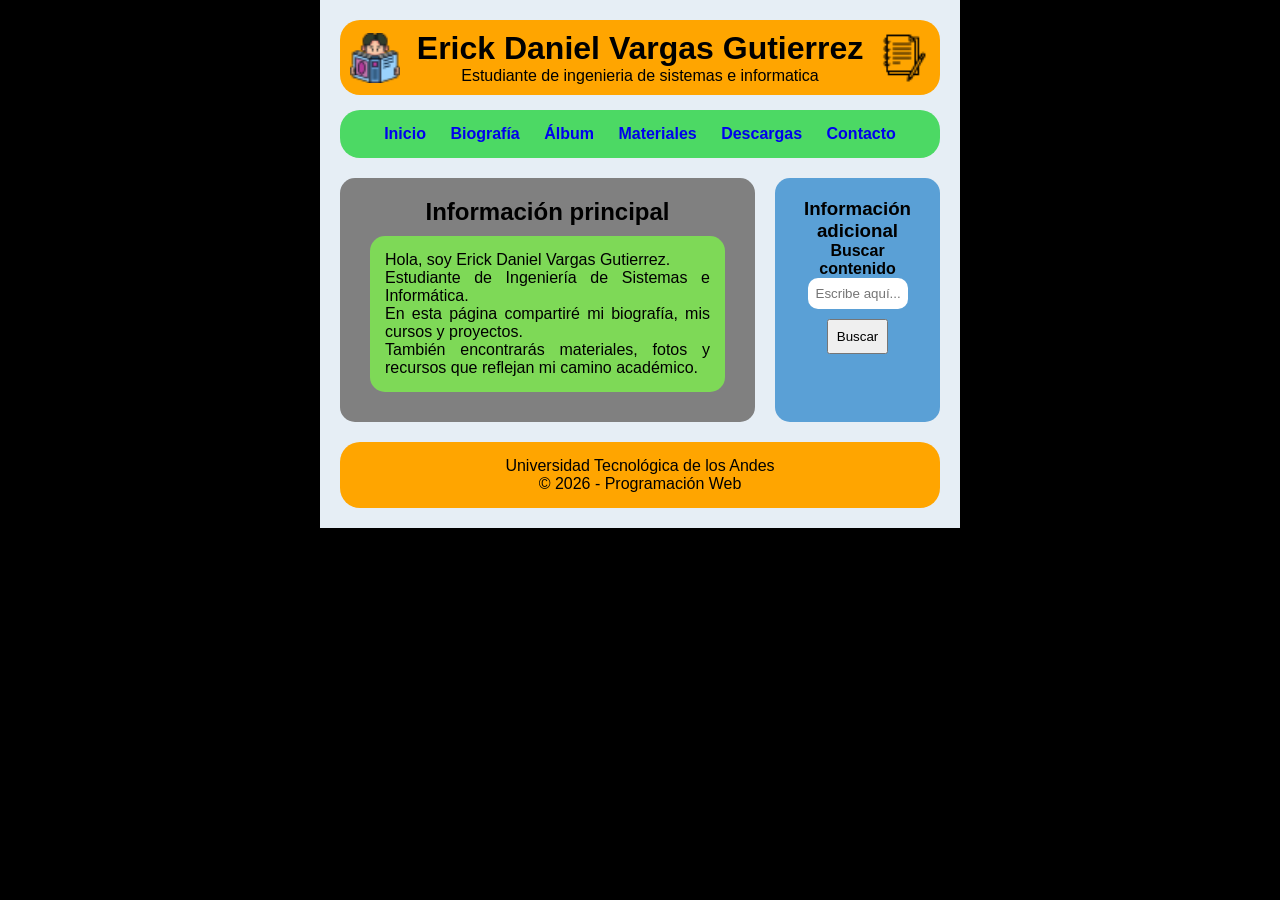
<file: index.html>
<!DOCTYPE html>
<html lang="es">
<head>
<meta charset="UTF-8">
<meta name="viewport" content="width=device-width, initial-scale=1.0">
<title>Inicio</title>
<link rel="stylesheet" href="style.css">
</head>
<body>

<div class="contenedor1">

<header class="header">
    <img src="libro-de-lectura.png" alt="icono izquierdo" class="icono">

    <div class="contenido">
        <h1>Erick Daniel Vargas Gutierrez</h1>
        <p>Estudiante de ingenieria de sistemas e informatica</p>
    </div>

    <img src="cuaderno.png" alt="icono derecho" class="icono">
</header>

<nav>
<ul>
    <li><a href="index.html">Inicio</a></li>
    <li><a href="biografia.html">Biografía</a></li>
    <li><a href="album.html">Álbum</a></li>
    <li><a href="materiales.html">Materiales</a></li>
    <li><a href="descargas.html">Descargas</a></li>
    <li><a href="contacto.html">Contacto</a></li>
</ul>
</nav>

<div class="contenido-central">

<section>
<h2>Información principal</h2>

<article>

<p style="text-align:justify;">Hola, soy Erick Daniel Vargas Gutierrez.<br>
Estudiante de Ingeniería de Sistemas e Informática.<br>
En esta página compartiré mi biografía, mis cursos y proyectos.<br>
También encontrarás materiales, fotos y recursos que reflejan mi camino académico.<br></p>
</article>



</section>



<aside>
<h3>Información adicional</h3>

<div class="buscador">
<h4>Buscar contenido</h4>
<input type="text" placeholder="Escribe aquí...">
<button>Buscar</button>
</div>

</aside>

</div>

<footer>
<p>Universidad Tecnológica de los Andes</p>
<p>© 2026 - Programación Web</p>
</footer>

</div>

</body>
</html>
</file>
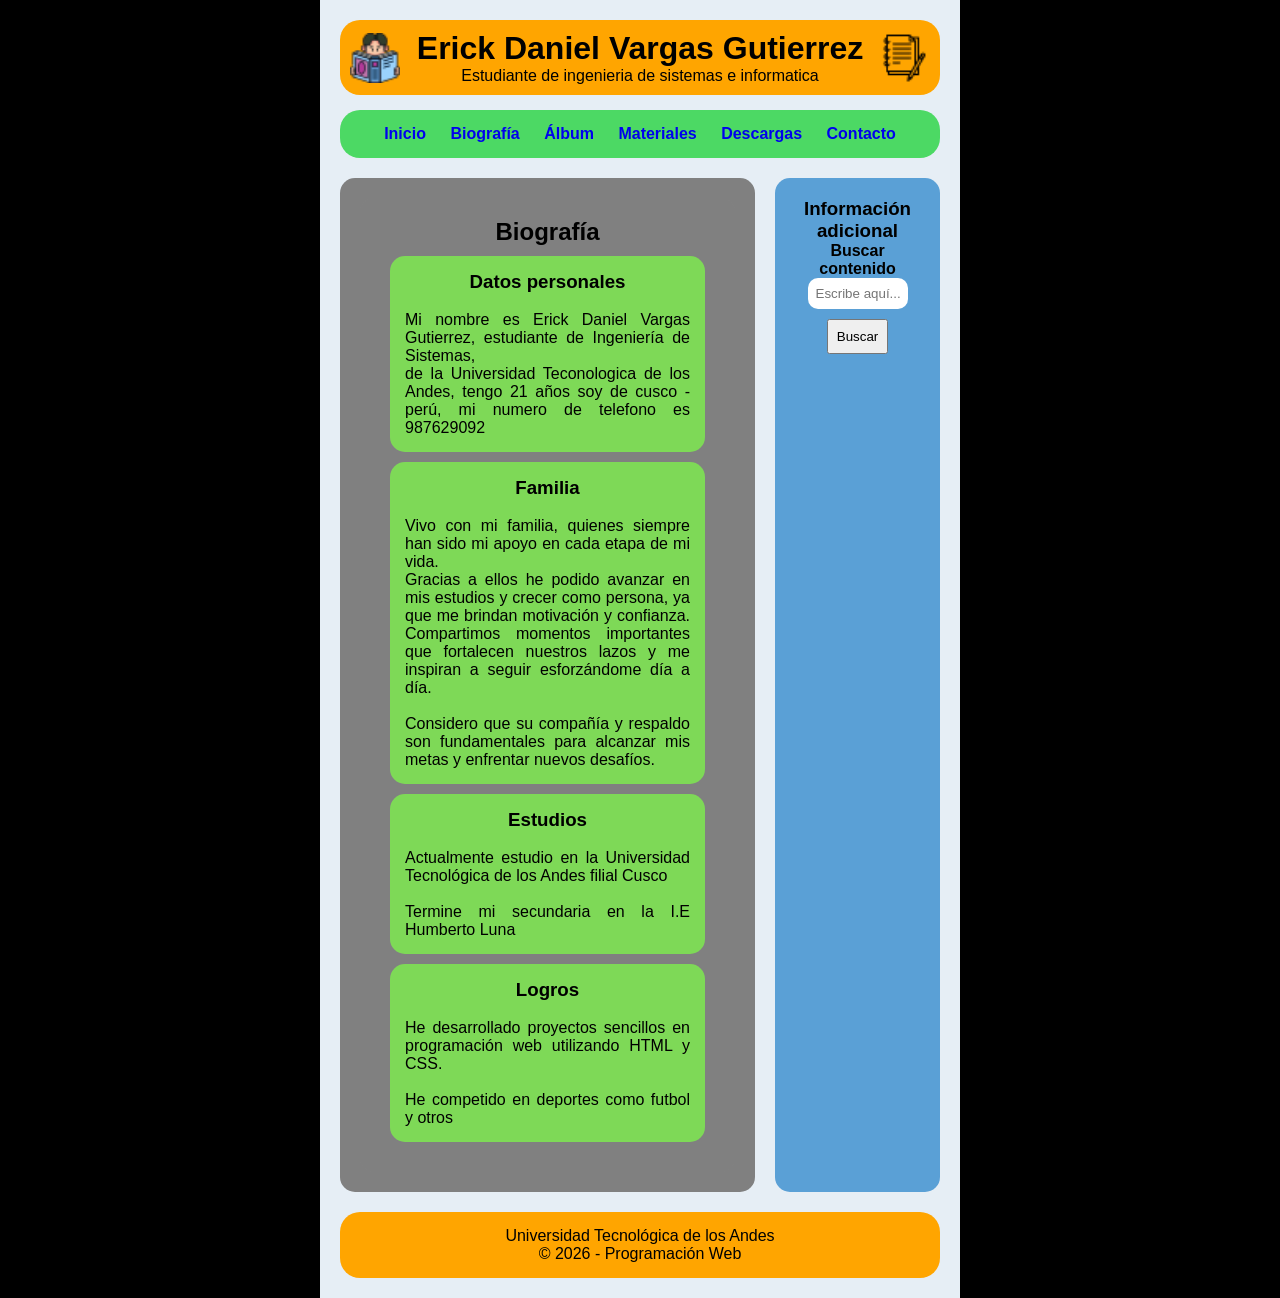
<file: biografia.html>
<!DOCTYPE html>
<html lang="es">
<head>
<meta charset="UTF-8">
<meta name="viewport" content="width=device-width, initial-scale=1.0">
<title>Inicio</title>
<link rel="stylesheet" href="style.css">
</head>
<body>

<div class="contenedor1">

<header class="header">
    <img src="libro-de-lectura.png" alt="icono izquierdo" class="icono">

    <div class="contenido">
        <h1>Erick Daniel Vargas Gutierrez</h1>
        <p>Estudiante de ingenieria de sistemas e informatica</p>
    </div>

    <img src="cuaderno.png" alt="icono derecho" class="icono">
</header>

<nav>
<ul>
    <li><a href="index.html">Inicio</a></li>
    <li><a href="biografia.html">Biografía</a></li>
    <li><a href="album.html">Álbum</a></li>
    <li><a href="materiales.html">Materiales</a></li>
    <li><a href="descargas.html">Descargas</a></li>
    <li><a href="contacto.html">Contacto</a></li>
</ul>
</nav>

<div class="contenido-central">

<section>
<section>
<h2>Biografía</h2>

<article>

<h3>Datos personales</h3> <br>
<p style="text-align: justify;">Mi nombre es Erick Daniel Vargas Gutierrez, estudiante de Ingeniería de Sistemas,<br>
 de la Universidad Teconologica de los Andes, tengo 21 años soy de cusco - perú, mi numero de telefono es 987629092</p>
</article>

<article>
  <h3>Familia</h3><br>
  <p style="text-align: justify;">
    Vivo con mi familia, quienes siempre han sido mi apoyo en cada etapa de mi vida.<br>
    Gracias a ellos he podido avanzar en mis estudios y crecer como persona, ya que me brindan motivación y confianza.
    Compartimos momentos importantes que fortalecen nuestros lazos y me inspiran a seguir esforzándome día a día.<br>
    <br>
    Considero que su compañía y respaldo son fundamentales para alcanzar mis metas y enfrentar nuevos desafíos.
  </p>
</article>


<article>
<h3>Estudios</h3><br>

<p style="text-align: justify;">Actualmente estudio en la Universidad Tecnológica de los Andes filial Cusco </p><br>
<p style="text-align: justify;">Termine mi secundaria en la I.E Humberto Luna</p>

</article>

<article>
<h3>Logros</h3><br>
<p style="text-align: justify;">He desarrollado proyectos sencillos en programación web utilizando HTML y CSS.</p><br>
<p style="text-align: justify;"> He competido en deportes como futbol y otros</p>
</article>

</section>

</section>

<aside>
<h3>Información adicional</h3>

<div class="buscador">
<h4>Buscar contenido</h4>
<input type="text" placeholder="Escribe aquí...">
<button>Buscar</button>
</div>

</aside>

</div>

<footer>
<p>Universidad Tecnológica de los Andes</p>
<p>© 2026 - Programación Web</p>
</footer>

</div>

</body>
</html>
</file>
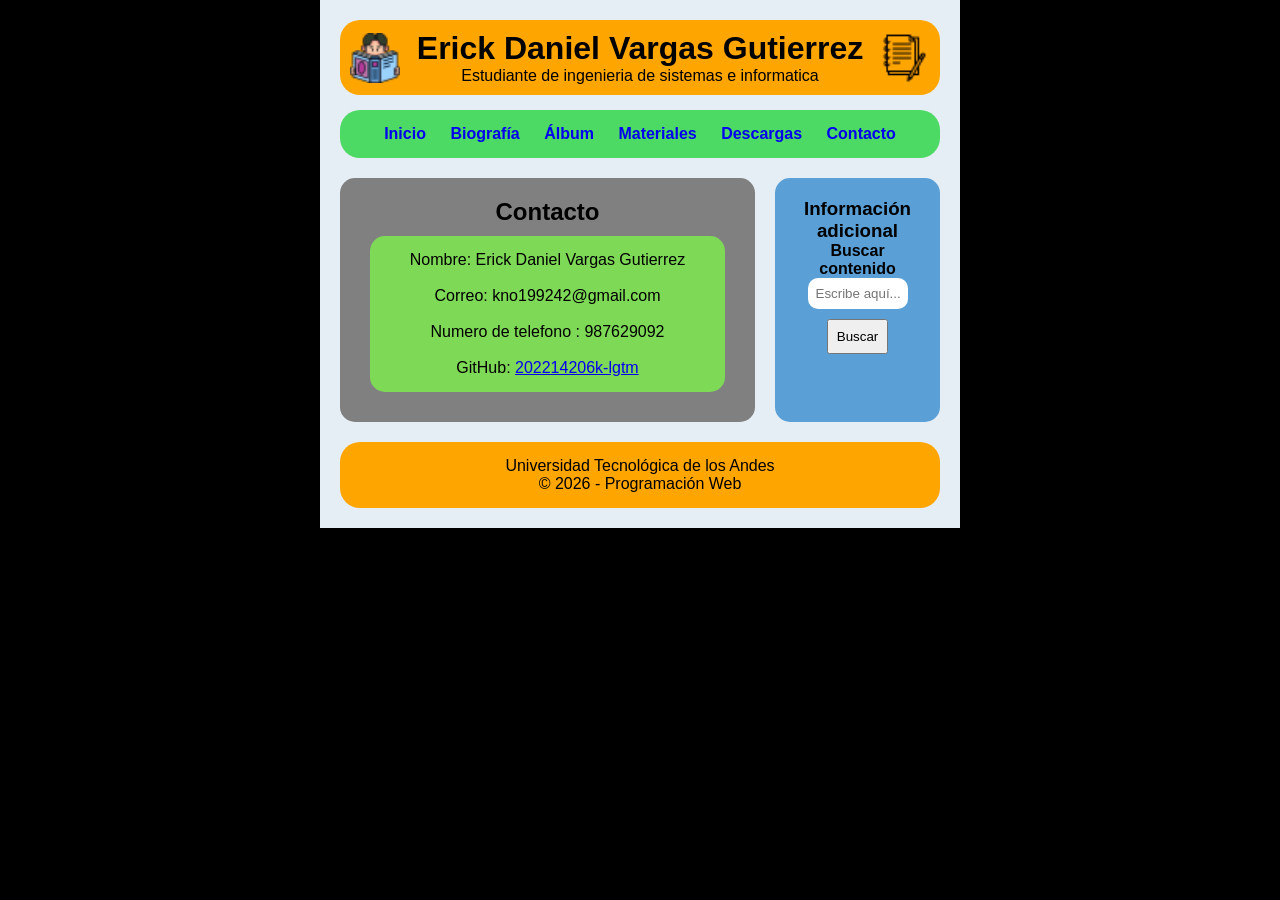
<file: contacto.html>
<!DOCTYPE html>
<html lang="es">
<head>
<meta charset="UTF-8">
<meta name="viewport" content="width=device-width, initial-scale=1.0">
<title>Inicio</title>
<link rel="stylesheet" href="style.css">
</head>
<body>

<div class="contenedor1">

<header class="header">
    <img src="libro-de-lectura.png" alt="icono izquierdo" class="icono">

    <div class="contenido">
        <h1>Erick Daniel Vargas Gutierrez</h1>
        <p>Estudiante de ingenieria de sistemas e informatica</p>
    </div>

    <img src="cuaderno.png" alt="icono derecho" class="icono">
</header>

<nav>
<ul>
    <li><a href="index.html">Inicio</a></li>
    <li><a href="biografia.html">Biografía</a></li>
    <li><a href="album.html">Álbum</a></li>
    <li><a href="materiales.html">Materiales</a></li>
    <li><a href="descargas.html">Descargas</a></li>
    <li><a href="contacto.html">Contacto</a></li>
</ul>
</nav>

<div class="contenido-central">

<section>
<h2>Contacto</h2>

<article>
<p>Nombre: Erick Daniel Vargas Gutierrez</p><BR>
<p>Correo: kno199242@gmail.com</p><br>
<p>Numero de telefono : 987629092</p><br>
<p>GitHub: <a href="https://github.com/202214206k-lgtm" target="_blank"> 202214206k-lgtm</a></p>

</article>

</section>



<aside>
<h3>Información adicional</h3>

<div class="buscador">
<h4>Buscar contenido</h4>
<input type="text" placeholder="Escribe aquí...">
<button>Buscar</button>
</div>

</aside>

</div>

<footer>
<p>Universidad Tecnológica de los Andes</p>
<p>© 2026 - Programación Web</p>
</footer>

</div>

</body>
</html>
</file>
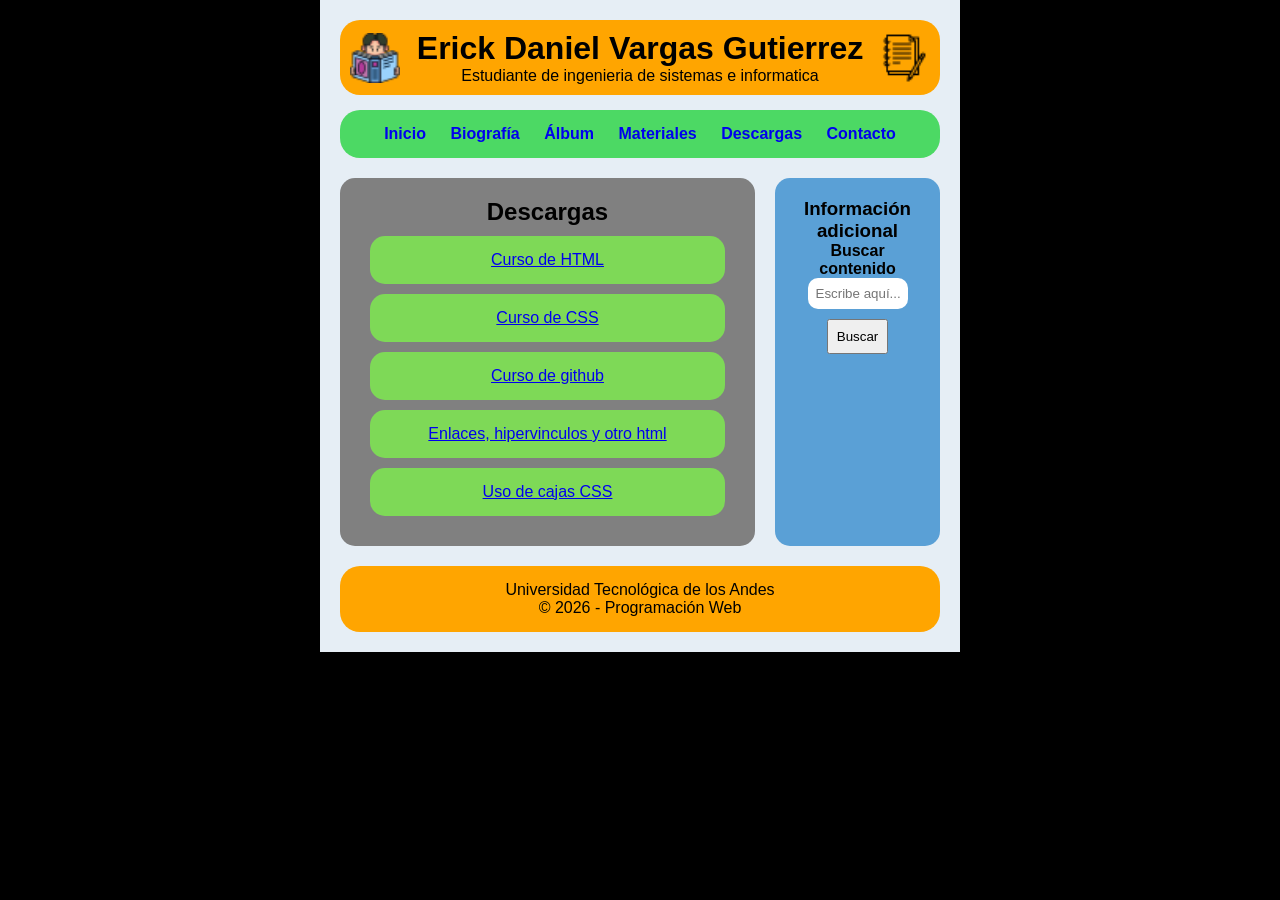
<file: descargas.html>
<!DOCTYPE html>
<html lang="es">
<head>
<meta charset="UTF-8">
<meta name="viewport" content="width=device-width, initial-scale=1.0">
<title>Inicio</title>
<link rel="stylesheet" href="style.css">
</head>
<body>

<div class="contenedor1">

<header class="header">
    <img src="libro-de-lectura.png" alt="icono izquierdo" class="icono">

    <div class="contenido">
        <h1>Erick Daniel Vargas Gutierrez</h1>
        <p>Estudiante de ingenieria de sistemas e informatica</p>
    </div>

    <img src="cuaderno.png" alt="icono derecho" class="icono">
</header>

<nav>
<ul>
    <li><a href="index.html">Inicio</a></li>
    <li><a href="biografia.html">Biografía</a></li>
    <li><a href="album.html">Álbum</a></li>
    <li><a href="materiales.html">Materiales</a></li>
    <li><a href="descargas.html">Descargas</a></li>
    <li><a href="contacto.html">Contacto</a></li>
</ul>
</nav>

<div class="contenido-central">

<section>
<h2>Descargas</h2>

<article>
<a href="Curso de HTML.pdf" download>
Curso de HTML
</a>
</article>

<article>
<a href="css.pdf" download>
Curso de CSS
</a>
</article>

<article>
<a href="github.pdf" download>
Curso de github
</a>
</article>

<article>
<a href="Enlaces.pdf" download>
Enlaces, hipervinculos y otro html
</a>
</article>

<article>
<a href="Uso de cajas html.pdf" download>
Uso de cajas CSS
</a>
</article>

</section>



<aside>
<h3>Información adicional</h3>

<div class="buscador">
<h4>Buscar contenido</h4>
<input type="text" placeholder="Escribe aquí...">
<button>Buscar</button>
</div>

</aside>

</div>

<footer>
<p>Universidad Tecnológica de los Andes</p>
<p>© 2026 - Programación Web</p>
</footer>

</div>

</body>
</html>
</file>
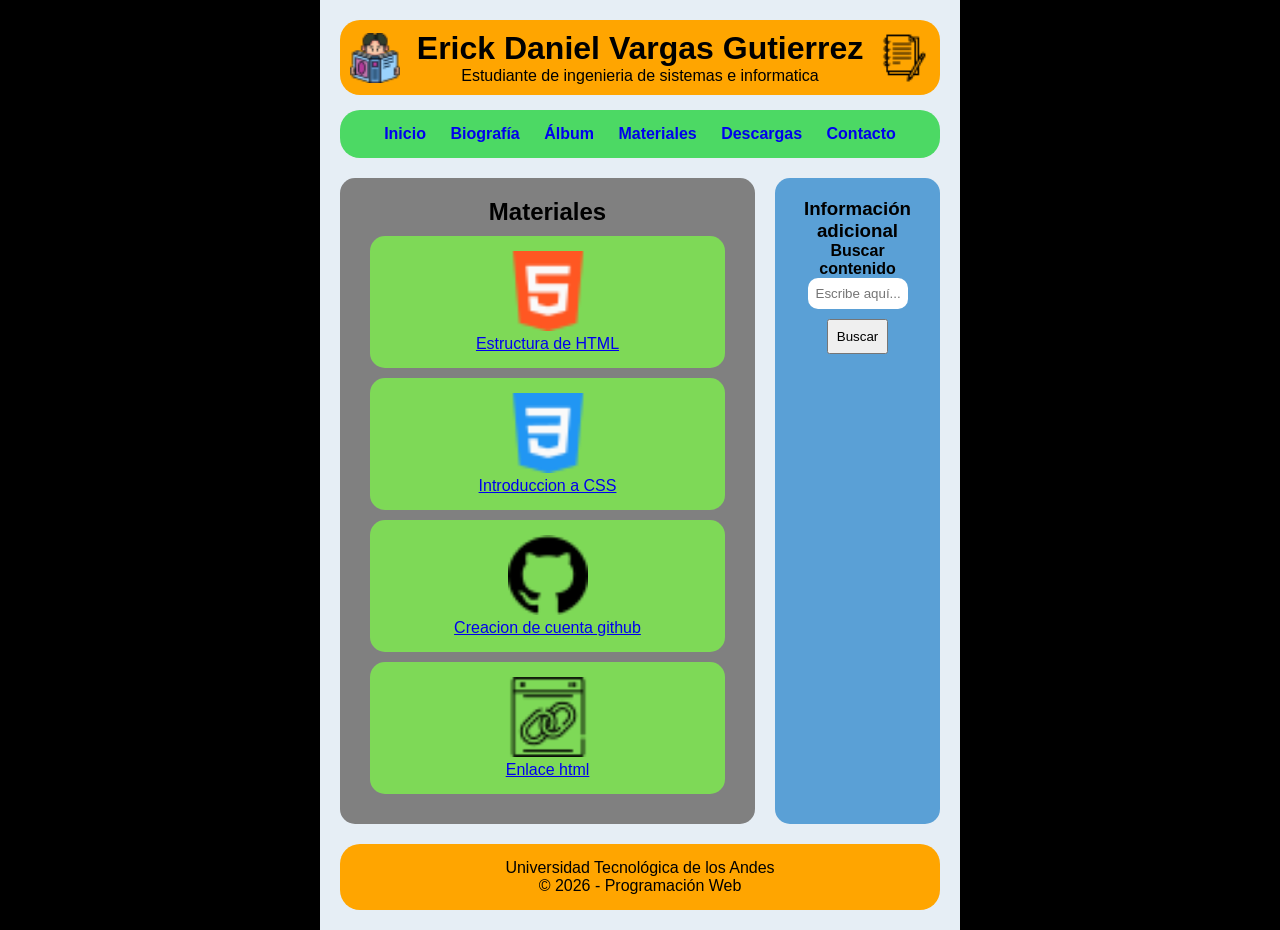
<file: materiales.html>
<!DOCTYPE html>
<html lang="es">
<head>
<meta charset="UTF-8">
<meta name="viewport" content="width=device-width, initial-scale=1.0">
<title>Inicio</title>
<link rel="stylesheet" href="style.css">
</head>
<body>

<div class="contenedor1">

<header class="header">
    <img src="libro-de-lectura.png" alt="icono izquierdo" class="icono">

    <div class="contenido">
        <h1>Erick Daniel Vargas Gutierrez</h1>
        <p>Estudiante de ingenieria de sistemas e informatica</p>
    </div>

    <img src="cuaderno.png" alt="icono derecho" class="icono">
</header>

<nav>
<ul>
    <li><a href="index.html">Inicio</a></li>
    <li><a href="biografia.html">Biografía</a></li>
    <li><a href="album.html">Álbum</a></li>
    <li><a href="materiales.html">Materiales</a></li>
    <li><a href="descargas.html">Descargas</a></li>
    <li><a href="contacto.html">Contacto</a></li>
</ul>
</nav>

<div class="contenido-central">

<section>
<h2>Materiales</h2>

<article>

<a href="https://uzbbnndu.gensparkspace.com/" target="_blank">
    <img src="html-5.png" title="html" width="80"> <br>
  Estructura de HTML
</a>
</article>

<article>

<a href="https://www.kranio.io/blog/introduccion-a-css-todo-lo-que-necesitas-saber-para-empezar-a-disenar" target="_blank">
    <img src="css-3.png" title="css" width="80"> <br>
  Introduccion a CSS
</a>
</article>

<article>

<a href="https://youtu.be/a06lu1Co8Xk" target="_blank">
    <img src="github.png" title="github" width="80"> <br>
  Creacion de cuenta github
</a>
</article>

<article>

<a href="https://www.manualweb.net/html/enlaces-html/" target="_blank">
    <img src="enlaces.png" title="Enlace" width="80"> <br>
  Enlace html
</a>
</article>



</section>



<aside>
<h3>Información adicional</h3>

<div class="buscador">
<h4>Buscar contenido</h4>
<input type="text" placeholder="Escribe aquí...">
<button>Buscar</button>
</div>

</aside>

</div>

<footer>
<p>Universidad Tecnológica de los Andes</p>
<p>© 2026 - Programación Web</p>
</footer>

</div>

</body>
</html>
</file>
<file: style.css>
* {
    margin: 0;
    padding: 0;
    box-sizing: border-box;
}

body {
    background: black;
    font-family: Arial;
}

.contenedor1 {
    background: #e6eef5;
    width: 50%;
    margin: auto;
    padding: 20px;
}

/* HEADER */
header {
    background: orange;
    text-align: center;
    padding: 20px;
    border-radius: 20px;
    margin-bottom: 15px;
}

h2 {
    text-align: center;

}


/* NAV */
nav {
    background: #4cd964;
    padding: 15px;
    border-radius: 20px;
    text-align: center;
    margin-bottom: 20px;
}

nav ul li {
    display: inline;
    margin: 10px;
}

nav a {
    text-decoration: none;
    font-weight: bold;
}

/* CONTENIDO */
.contenido-central {
    display: flex;
    gap: 20px;
}

/* SECTION */
section {
    background: gray;
    padding: 20px;
    border-radius: 15px;
    flex: 3;
}

article {
    background: #7ed957;
    margin: 10px;
    padding: 15px;
    border-radius: 15px;
    text-align: center;
}

/* ASIDE */
aside {
    background: #5aa0d6;
    padding: 20px;
    border-radius: 15px;
    flex: 1;
    text-align: center;
}

/* BUSCADOR */
.buscador input {
    width: 80%;
    padding: 8px;
    border-radius: 10px;
    border: none;
}

.buscador button {
    margin-top: 10px;
    padding: 8px;
}

/* FOOTER */
footer {
    background: orange;
    text-align: center;
    padding: 15px;
    margin-top: 20px;
    border-radius: 20px;
}

.header {
    display: flex;
    align-items: center;
    justify-content: space-between;
    padding: 10px;
}

.icono {
    width: 50px; 
    height: auto;
}

.contenido {
    text-align: center;
    flex: 1;
}
</file>
